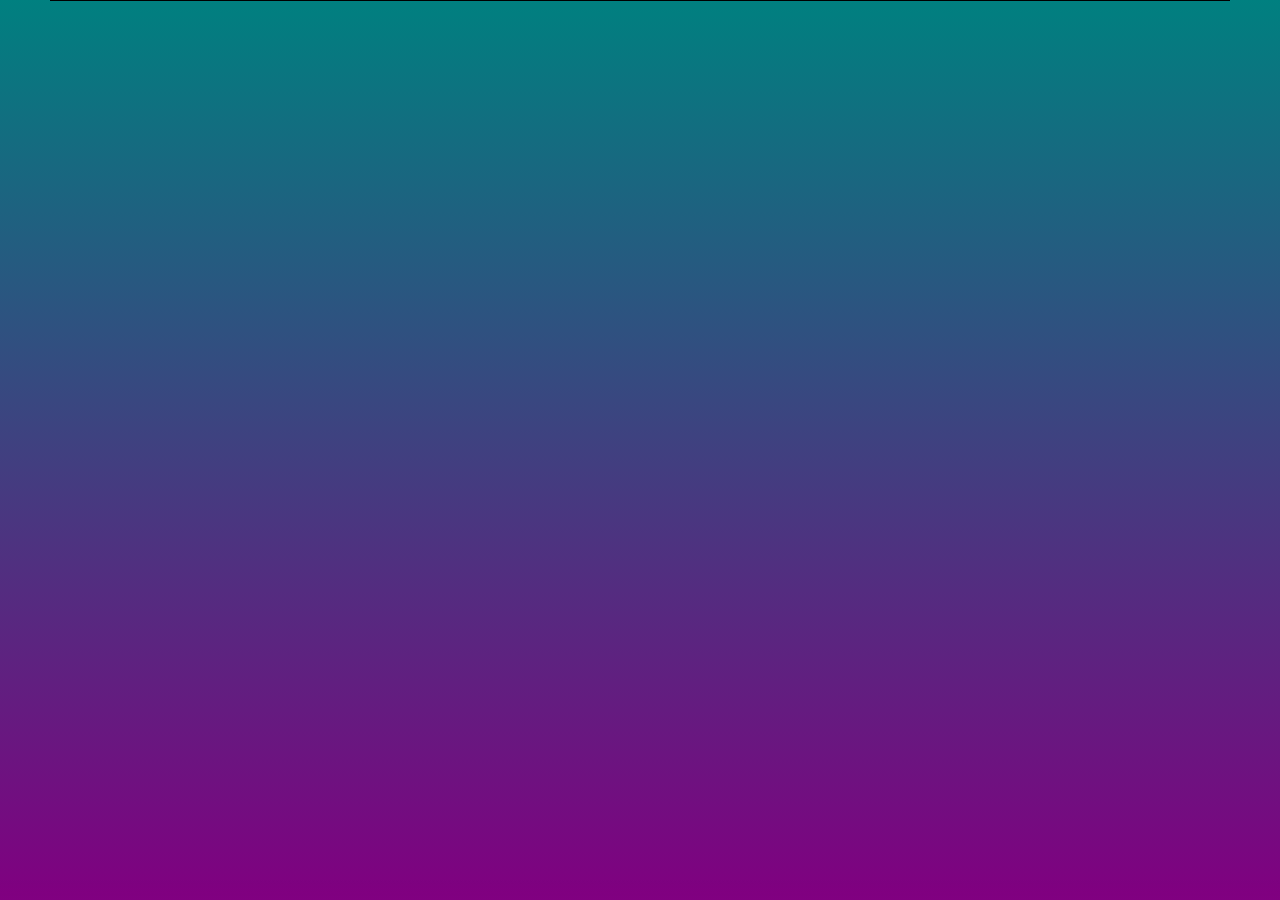
<file: index.html>
<!DOCTYPE html>
<html lang="en">
<head>
  <meta charset="UTF-8">
  <meta name="viewport" content="width=device-width, initial-scale=1.0">
  <link rel="stylesheet" href="https://fonts.googleapis.com/css2?family=Material+Symbols+Outlined:opsz,wght,FILL,GRAD@24,400,0,0" />
  <title>StepN Tools</title>
  <link href="./css/style.min.css" rel="stylesheet">
  <script src="app.js" type="module" defer></script>
</head>
<body>
  <header>
    <section class="header-container">
    </section>
  </header>
  <main>
    <section class="nav-container"></section>
    <nav class="menu-container"></nav>
    <section class="content-container"></section>
  </main>
  <footer>
    <section class="footer-container">
    </section>
  </footer>

</body>
</html>
</file>
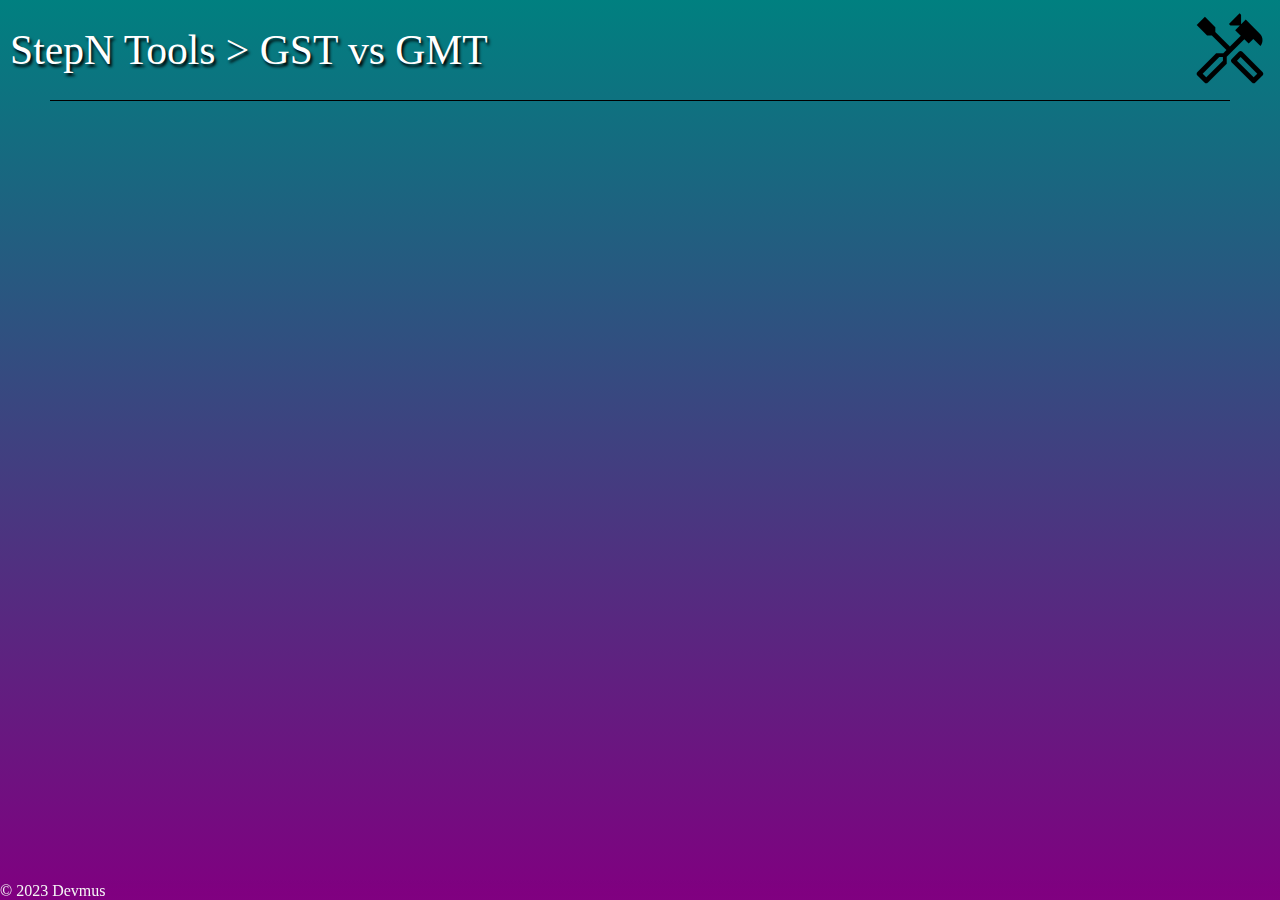
<file: html/gstvsgmt.html>
<!DOCTYPE html>
<html lang="en">
<head>
  <meta charset="UTF-8">
  <meta name="viewport" content="width=device-width, initial-scale=1.0">
  <link rel="stylesheet" href="https://fonts.googleapis.com/css2?family=Material+Symbols+Outlined:opsz,wght,FILL,GRAD@24,400,0,0" />
  <title>GST vs GMT</title>
  <link href="../css/style.min.css" rel="stylesheet">
  <script src="../js/gstvsgmt.js" type="module" defer></script>
</head>
<body>
  <header>
    <section class="header-container">
    </section>
  </header>
  <main>
    <nav class="menu-container"></nav>
    <section class="content-container"></section>
  </main>
  <footer>
    <section class="footer-container">
    </section>
  </footer>

</body>
</html>
</file>
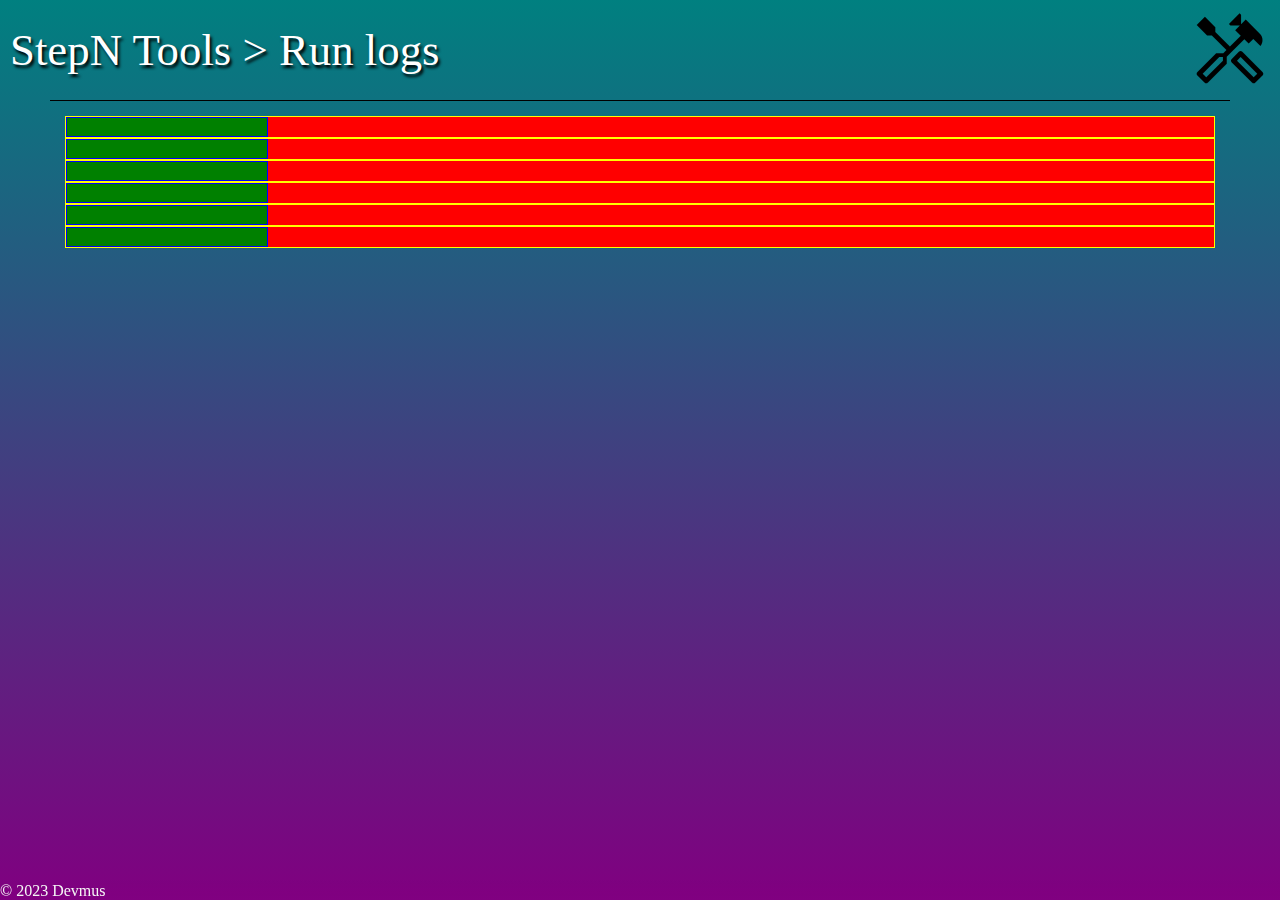
<file: html/runlogs.html>
<!DOCTYPE html>
<html lang="en">
<head>
  <meta charset="UTF-8">
  <meta name="viewport" content="width=device-width, initial-scale=1.0">
  <link rel="stylesheet" href="https://fonts.googleapis.com/css2?family=Material+Symbols+Outlined:opsz,wght,FILL,GRAD@24,400,0,0" />
  <title>Run logs</title>
  <link href="../css/style.min.css" rel="stylesheet">
  <script src="../js/runlogs.js" type="module" defer></script>
</head>
<body>
  <header>
    <section class="header-container">
    </section>
  </header>
  <main>
    <nav class="menu-container"></nav>
    <section class="content-container"></section>
  </main>
  <footer>
    <section class="footer-container">
    </section>
  </footer>
  <script src="../js/runlogs/maincontent.js"></script>
</body>
</html>
</file>
<file: css/style.min.css>
*:where(:not(iframe,canvas,img,svg,video):not(svg *)){all:unset;display:revert}*,*::before,*::after{box-sizing:border-box}ol,ul{list-style:none}img{max-width:100%}table{border-collapse:collapse}textarea{white-space:revert}body{background-image:linear-gradient(teal, purple);background-repeat:no-repeat;height:auto;min-height:100vh}main{padding-bottom:10px;padding:0 40px}a{cursor:pointer}header{padding:0 0}.header-container{display:flex;flex-direction:row-reverse;align-items:center;justify-content:space-between}.header-container h1{font-size:3.5rem;color:#fff;text-shadow:2px 3px 3px #000;padding:10px 10px}.header-container a span{padding:10px 10px}.material-symbols-outlined{font-size:3.5rem;color:#000}.material-symbols-outlined:hover{color:purple;cursor:pointer}.content-container{border-top:1px solid #000}.main-nav{display:flex;flex-direction:row;justify-content:space-around;flex-wrap:wrap}.main-nav div{margin:5px;width:calc(100vw - 100px);box-shadow:3px 3px 3px;border-radius:10px}.main-nav .content:hover{box-shadow:5px 5px 5px #000 inset;translate:3px 3px}.main-nav h2{font-size:2rem;padding:10px;color:#fff;text-shadow:2px 3px 3px #000;border:.1px solid #000;border-radius:10px}.main-nav div{background-size:contain;background-repeat:no-repeat;background-position:right}.main-nav .heading{margin-top:35px;background-color:rgba(75,60,100,.5)}.main-nav .heading h2{text-align:center;font-size:1.5rem}.heading h2:hover{cursor:default}.footer-container{display:flex;flex-direction:row;align-items:flex-end;justify-content:flex-start;height:20px;width:100%;position:fixed;bottom:0px;background-image:linear-gradient(rgba(0, 0, 0, 0.001), purple)}.copy-footer{color:#f5f5f5}.new-run-row{margin:15px;height:60px;background-color:#000}.new-run-cell{background-color:red;border:1px solid #ff0}.new-run-input{background-color:green;border:1px solid blue}@media screen and (min-width: 800px){.header-container h1{font-size:5rem}main{padding:0 50px}header{padding:0 0}.main-nav h2{font-size:4rem}.material-symbols-outlined{font-size:5rem}}
</file>
